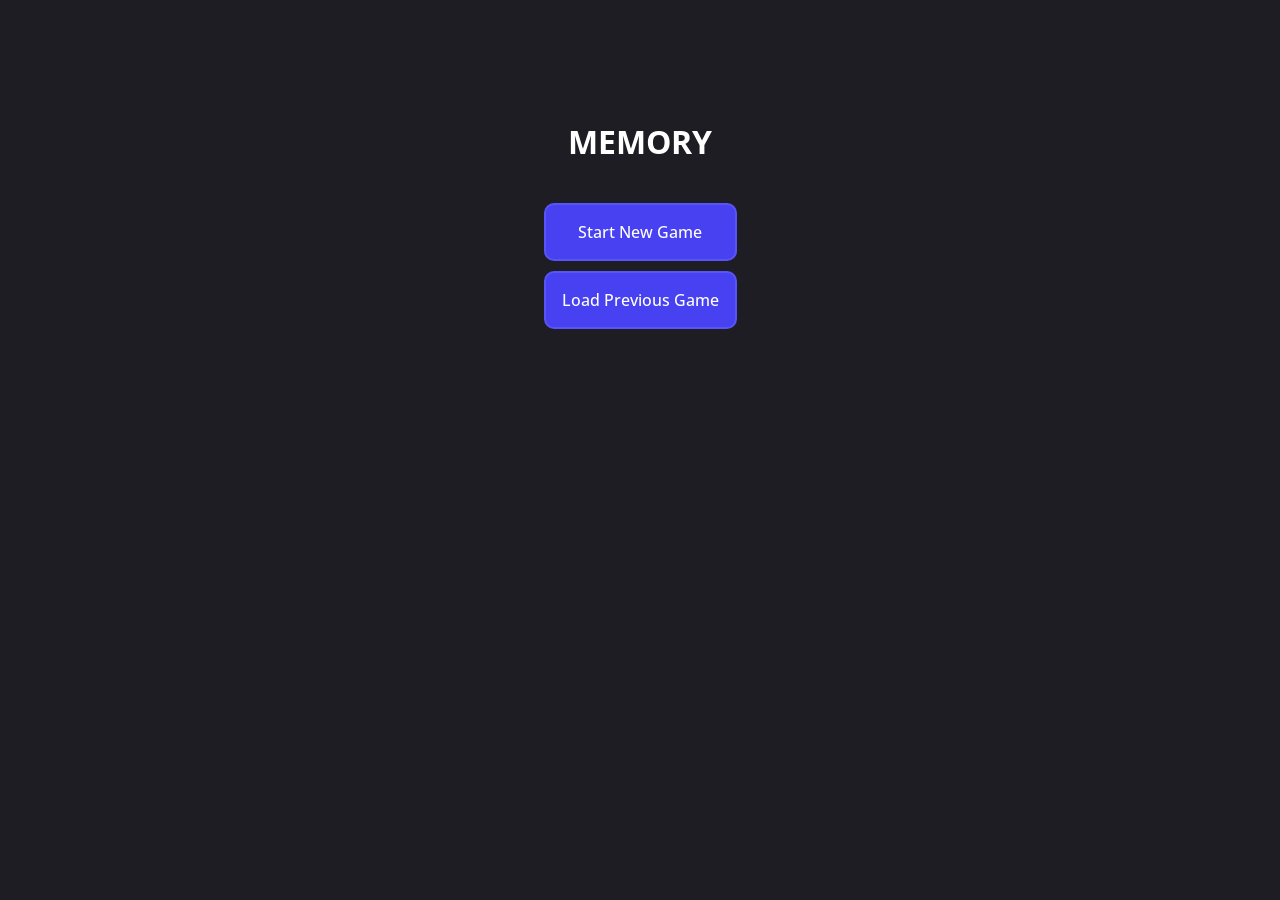
<file: index.html>
<!DOCTYPE html>
<html lang="en">
<head>
    <meta charset="UTF-8">
    <meta name="viewport" content="width=device-width, initial-scale=1.0">
    <link rel="stylesheet" href="./Styles/main.css" />
    <script defer src="./Scripts/app.js""></script>
    <title>Memory Game</title>
</head>
<body>
    <main class="main__container">
        <h1 class="main__title">Memory</h1>
        <div class="menu__buttons__container">
            <a href="game.html" id="start">Start New Game</a>
            <a id="previous">Load Previous Game</a>
        </div>
</body>
</html>
</file>
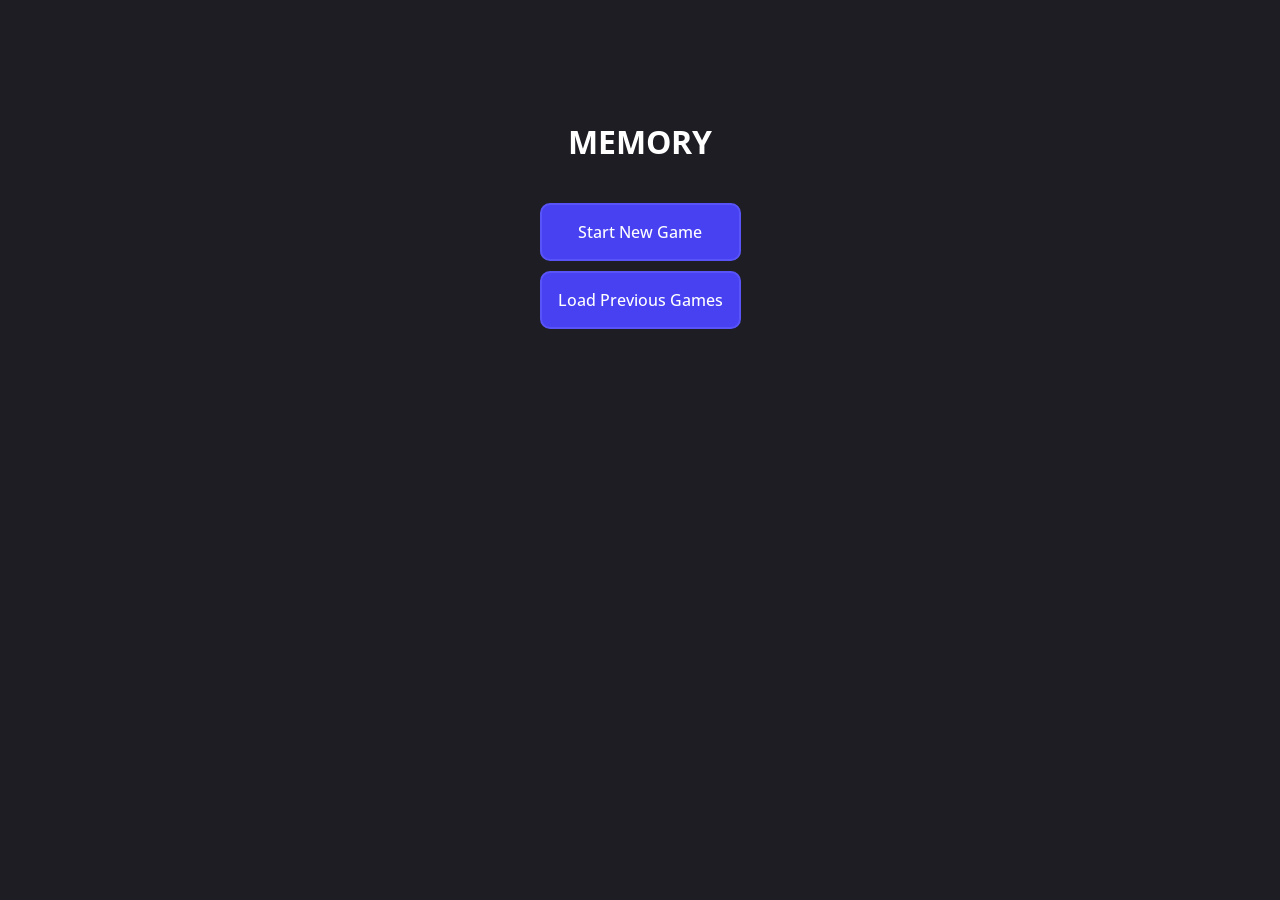
<file: Pages/index.html>
<!DOCTYPE html>
<html lang="en">
<head>
    <meta charset="UTF-8">
    <meta name="viewport" content="width=device-width, initial-scale=1.0">
    <link rel="stylesheet" href="../Styles/main.css" />
    <script defer src="../Scripts/app.js""></script>
    <title>Document</title>
</head>
<body>
    <main class="main__container">
        <h1 class="main__title">Memory</h1>
        <div class="menu__buttons__container">
            <a href="game.html" id="start">Start New Game</a>
            <a id="previous">Load Previous Games</a>
        </div>
</body>
</html>
</file>
<file: Styles/main.css>
@import url('https://fonts.googleapis.com/css2?family=Open+Sans:ital,wght@0,300..800;1,300..800&display=swap');

* {
    margin: 0;
    padding: 0;
    box-sizing: border-box;
}

body {
    background-color: #1e1d24;
    color: white;
    background-repeat: no-repeat;
    background-size: cover;
    font-family: "Open Sans", sans-serif;
    font-weight: 500;
}

.main__container {
    width: 70%;
    margin: 0 auto;
    display: flex;
    flex-direction: column;
    justify-content: center;
    align-items: center;
    margin-top: 7rem;
}

.main__title {
    text-transform: uppercase;
    padding: 0.5rem;
}

.menu__buttons__container {
    display: flex;
    flex-direction: column;
    gap: 10px;
    margin-top: 2rem;
}

.menu__buttons__container > a {
    background-color: rgb(71, 65, 241);
    border: none;
    color: white;
    padding: 1rem;
    border-radius: 10px;
    transition: 0.2s all;
    text-align: center;
    cursor: pointer;
    border: 2px solid rgb(89, 84, 247);
    text-decoration: none;
}

.menu__buttons__container > a:hover {
    background-color: rgb(89, 84, 247);
    border: none;
    color: white;
    padding: 1rem;
    border: 2px solid rgb(89, 84, 247);
}

.menu__buttons__container > a:focus {
    background-color: rgb(89, 84, 247);
    border: none;
    color: white;
    outline: 5px solid rgb(113, 108, 253);
    padding: 1rem;
}

#overlay, #overlay_last, #overlay__lose {
  display: none; 
  position: fixed;
  z-index: 1;
  left: 0;
  top: 0;
  width: 100%; 
  height: 100%;
  overflow: auto;
  background-color: rgb(0,0,0);
  background-color: rgba(0,0,0,0.4);
}

.win__container {
    background-color: #282730;
    border: 2px solid #333339;
    border-radius: 9px;
    position: relative;
    top: 30%;
    width: 50%;
    margin: 0 auto;
    display: flex;
    flex-direction: column;
    align-items: center;
    justify-content: center;
    padding: 2rem;
    text-align: center;
}

.buttons__container {
    display: flex;
    gap: 10px;
}

.buttons__container > button {
    margin-top: 1rem;
    background-color: rgb(71, 65, 241);
    border: none;
    color: white;
    padding: 1rem;
    border-radius: 10px;
    transition: 0.2s all;
    text-align: center;
    cursor: pointer;
    border: 2px solid rgb(89, 84, 247);
    text-decoration: none;
}

.images__disp {
    display: flex;
    gap: 20px;
}
</file>
